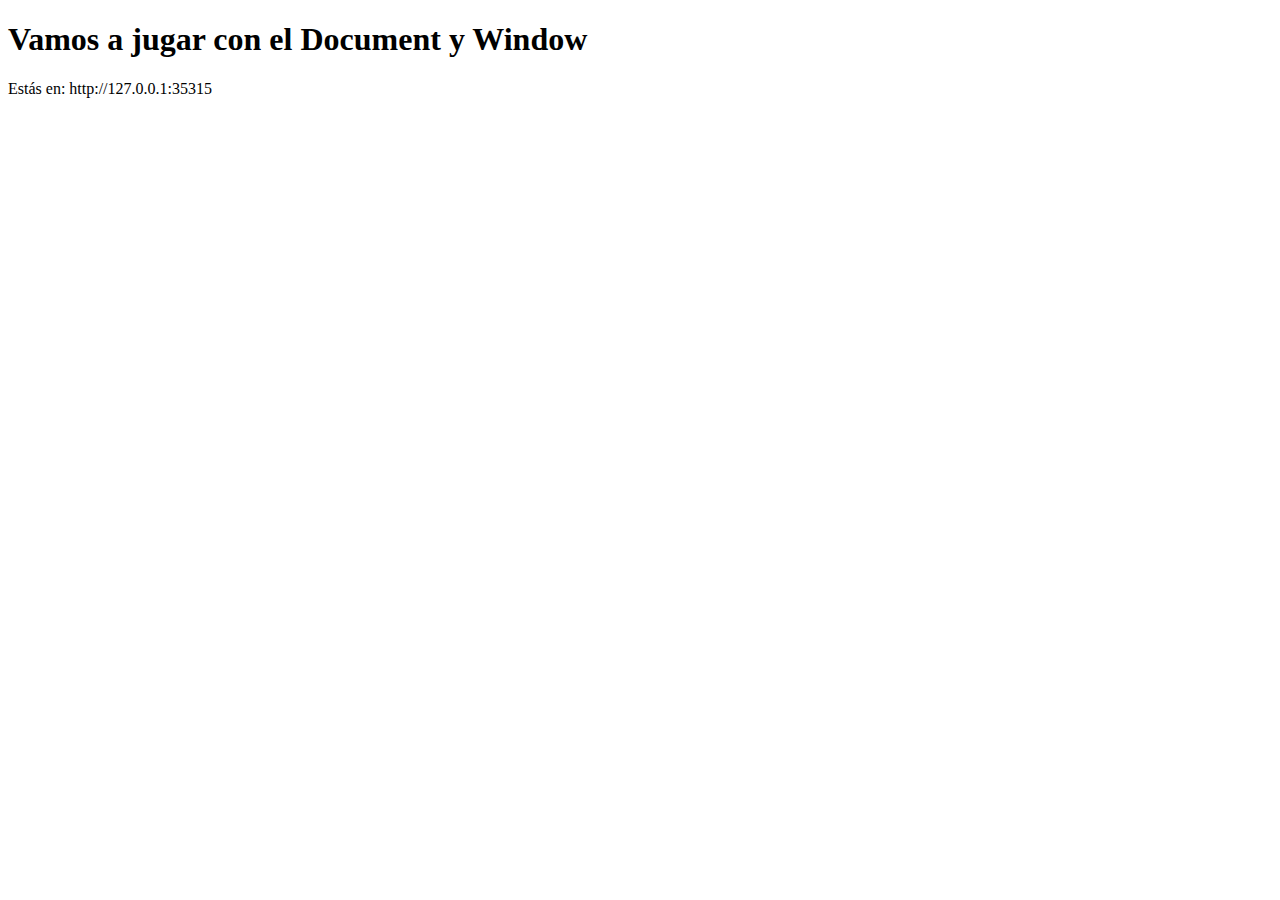
<file: document.html>
<!DOCTYPE html>
<html>
    <head>
        <meta charset="utf-8">
        <title>
            Document Object Model
        </title>
    </head>
    <body>
        <h1>Vamos a jugar con el Document y Window</h1>
        <script> 
        var ruta = window.location
        console.log(console.group)
        document.write("Estás en: " + ruta.origin)
        </script>
    </body>
</html>
</file>
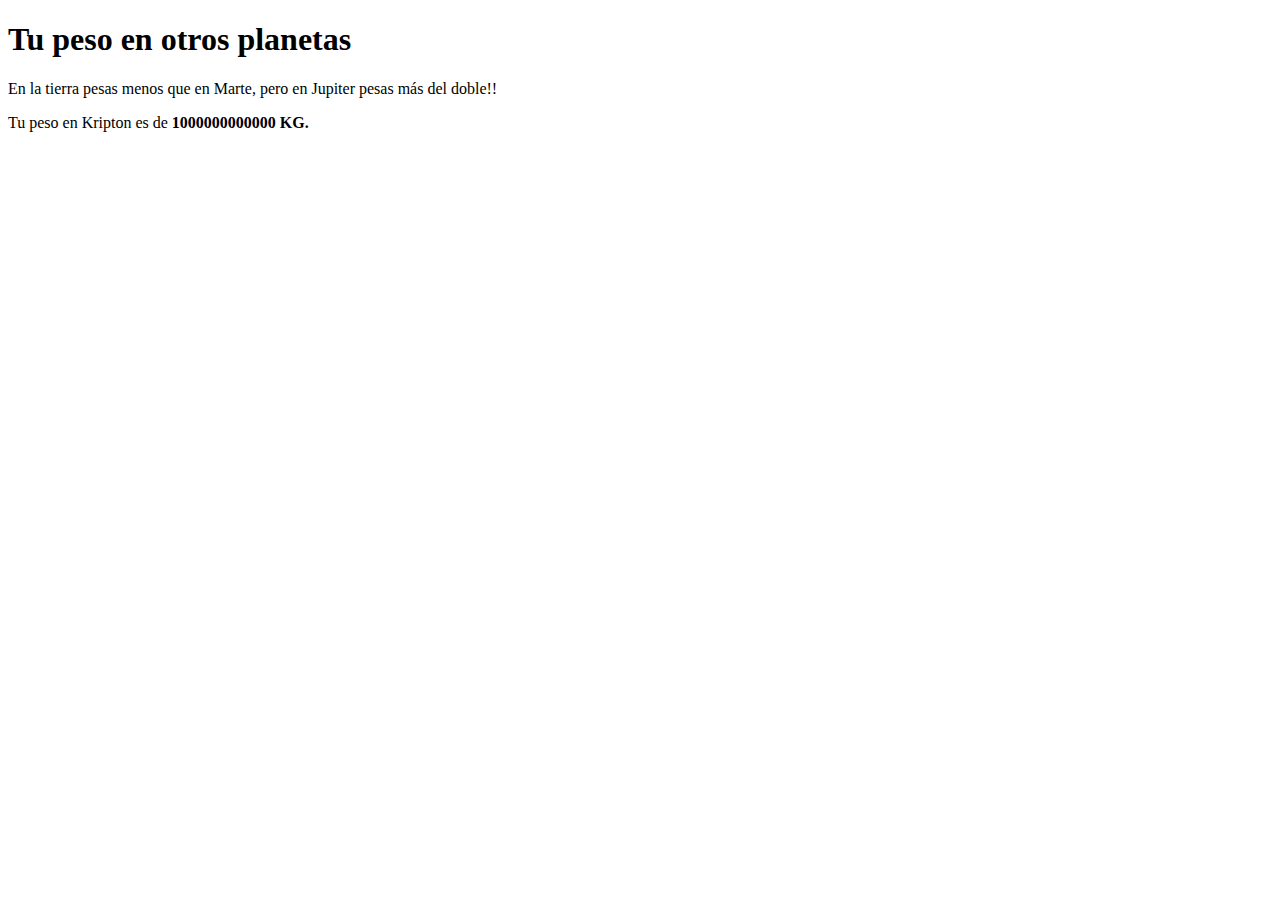
<file: pesoEnMarte.html>
<!DOCTYPE html>
<html lang="en">
<head>
    <meta charset="UTF-8">
    <meta name="viewport" content="width=device-width, initial-scale=1.0">
    <meta http-equiv="X-UA-Compatible" content="ie=edge">
    <title>Tu peso en diferentes planetas</title>
</head>
<body>
        
    <h1>Tu peso en otros planetas</h1>
    <p>En la tierra pesas menos que en Marte, pero en Jupiter pesas más del doble!!</p>
    <script>
                var usuario = prompt ("Cual es tu peso?");
                var planeta = prompt("Elige un planeta.\n1 es Marte, 2 es Jupiter.")
                planeta = parseInt(planeta)
                var peso = parseInt(usuario);
                var g_tierra = 9.8;
                var g_marte = 3.7;
                var g_jupiter = 24.8;
                var peso_final;
                var planeta_elegido

                if (planeta == 1)
                {
                    peso_final = peso * g_marte / g_tierra;
                    planeta_elegido = "Marte"; 
                }
                else if (planeta == 2)
                {
                    peso_final = peso * g_jupiter / g_tierra;
                    planeta_elegido = "Jupiter";
                }
                else
                {
                    peso_final = 1000000000000;
                    planeta_elegido = "Kripton";
                }
                
                peso_final = parseInt(peso_final);
                document.write("Tu peso en " + planeta_elegido + " es de <strong>" + peso_final + " KG.</strong>");
                
                
               
      </script>
</body>
</html>
</file>
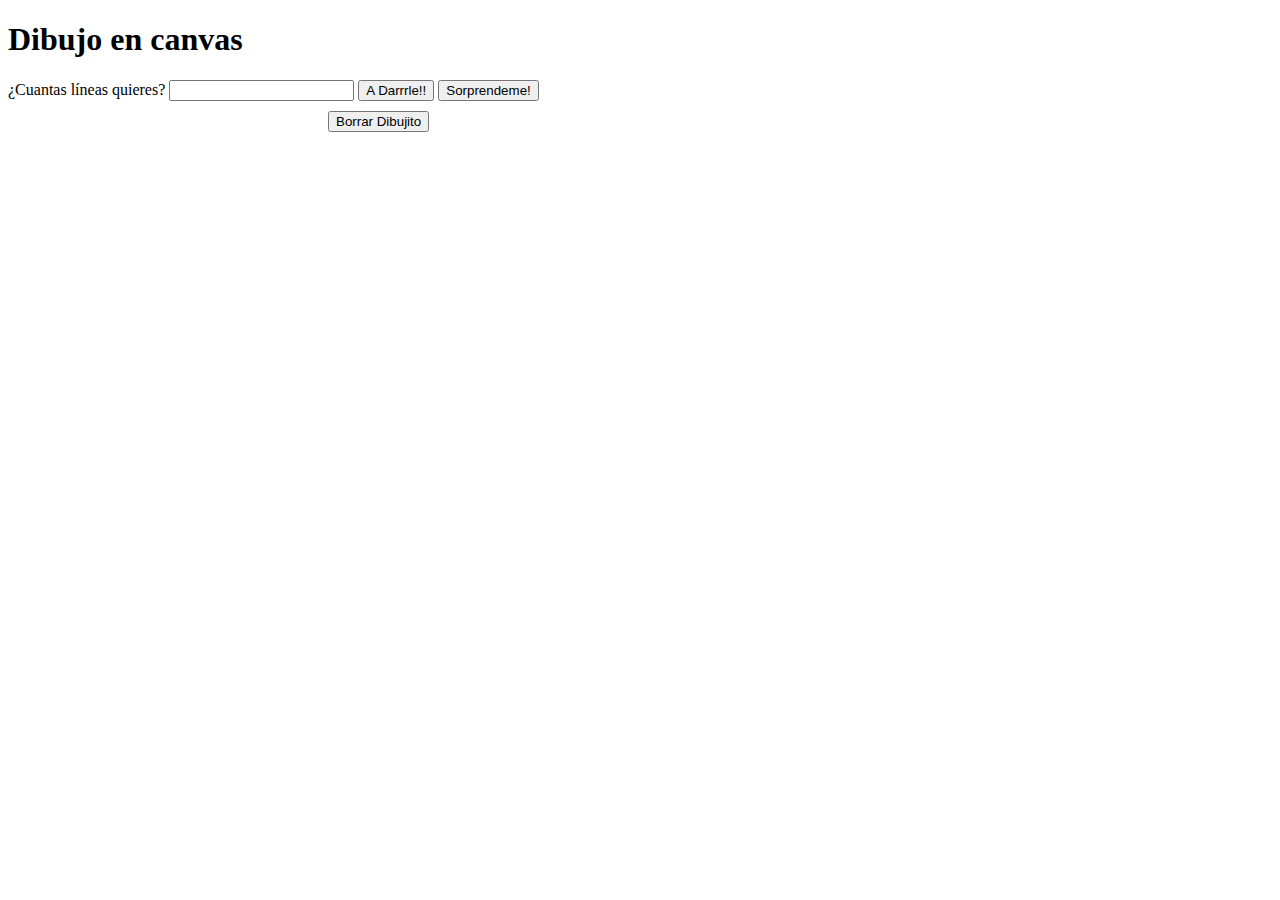
<file: canvas/dibujo.html>
<!DOCTYPE html>
<html lang="en">
<head>
    <meta charset="UTF-8">
    <meta name="viewport" content="width=device-width, initial-scale=1.0">
    <meta http-equiv="X-UA-Compatible" content="ie=edge">
    <title>Canvas</title>
</head>
<body>
    <h1>Dibujo en canvas</h1>
    <p>
        ¿Cuantas líneas quieres?
        <input type="text" id="texto_lineas">
        <input type="button" value="A Darrrle!!" id="boton">
        <input type="button" value="Sorprendeme!" id="boton_sorpresa"> <br/>
        <input type="button" value="Borrar Dibujito" id="boton_borrar" style="margin-left: 320px; margin-top: 10px;">

    </p>
        <canvas height="300px" width="300px" id="dibujo" style="position: absolute;"></canvas>
        <canvas height="300px" width="300px" id="canvas" style="padding-left: 58px; padding-top: 58px;"></canvas>
        <p id="parrafo"></p>
    <script src="./dibujo.js"></script>
</body>
</html>
</file>
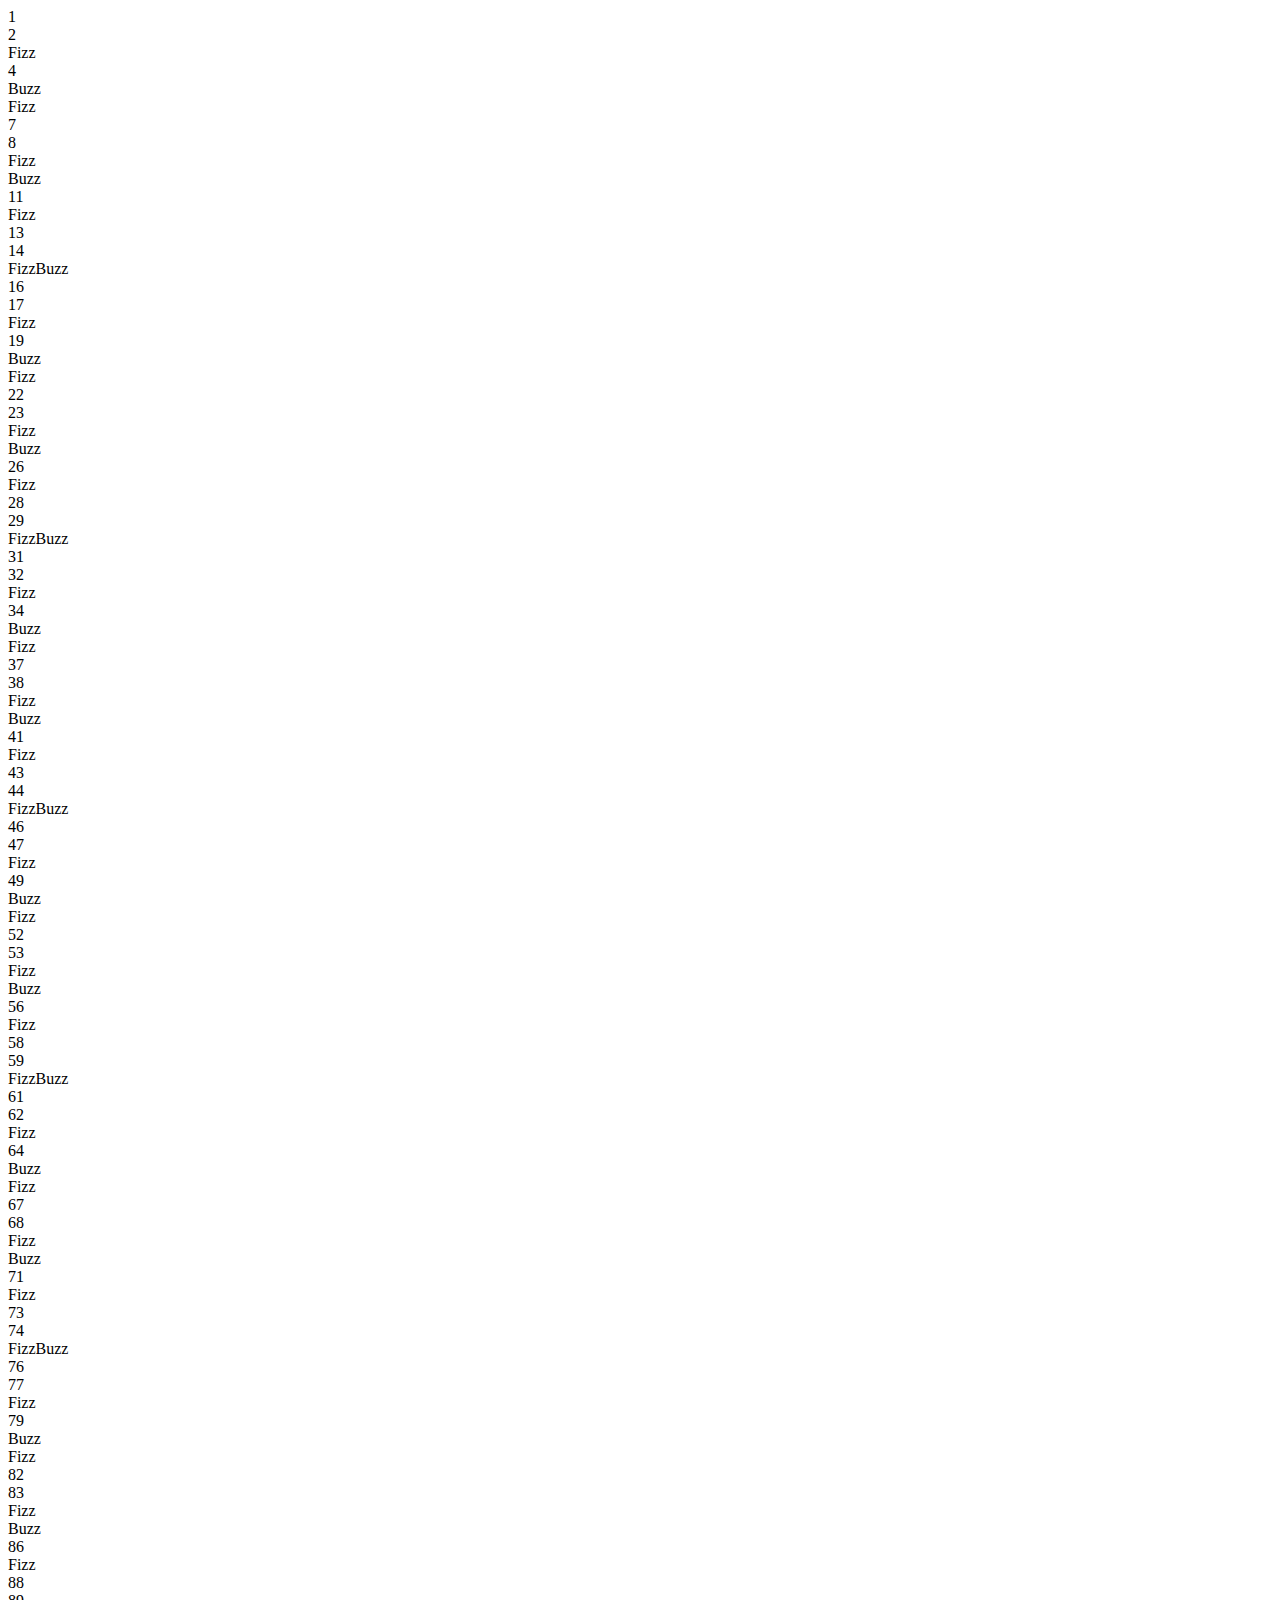
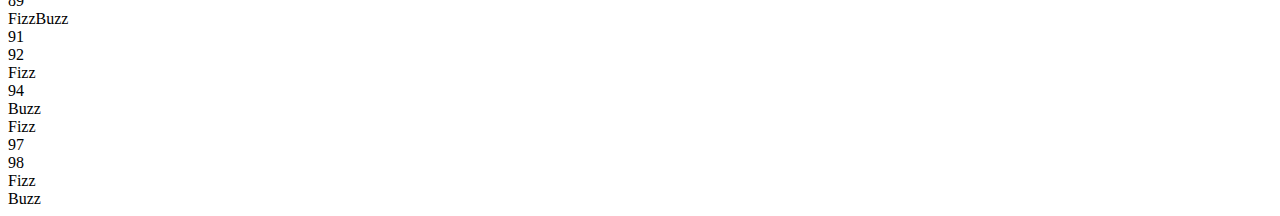
<file: fizzBuzz/modulo.html>
<!DOCTYPE html>
<html lang="en">
<head>
    <meta charset="UTF-8">
    <meta name="viewport" content="width=device-width, initial-scale=1.0">
    <meta http-equiv="X-UA-Compatible" content="ie=edge">
    <title>FizzBuzz</title>
</head>
<body>
    <script src="./fizz.js"></script>
</body>
</html>
</file>
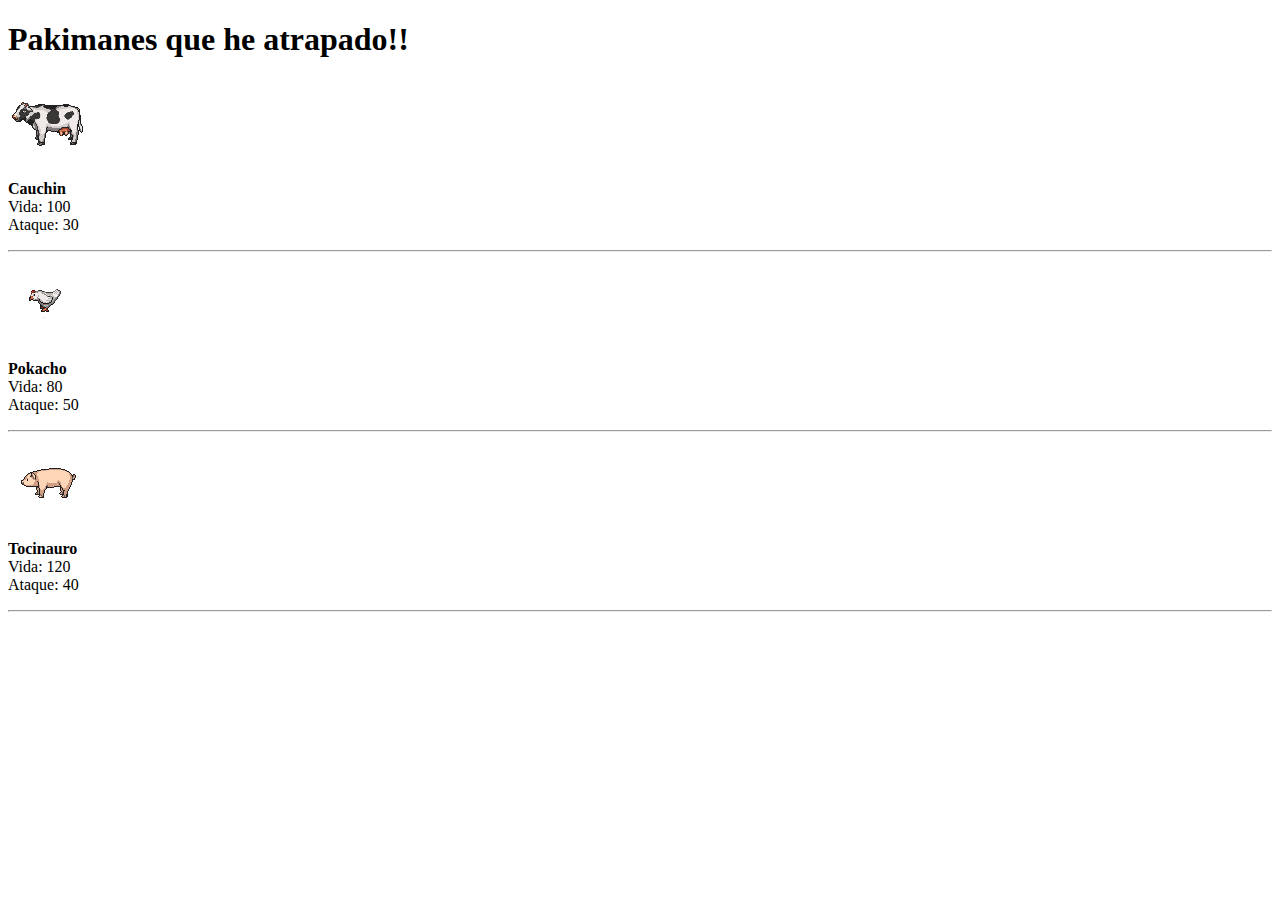
<file: Pakiman!/pakiman.html>
<!DOCTYPE html>
<html lang="en">
<head>
    <meta charset="UTF-8">
    <meta name="viewport" content="width=device-width, initial-scale=1.0">
    <meta http-equiv="X-UA-Compatible" content="ie=edge">
    <title>PakimanDex</title>
</head>
<body>
    <h1>Pakimanes que he atrapado!!</h1>
    <script src="./Pakiman.js"></script>
    <script src="./paki.js"></script>
</body>
</html>
</file>
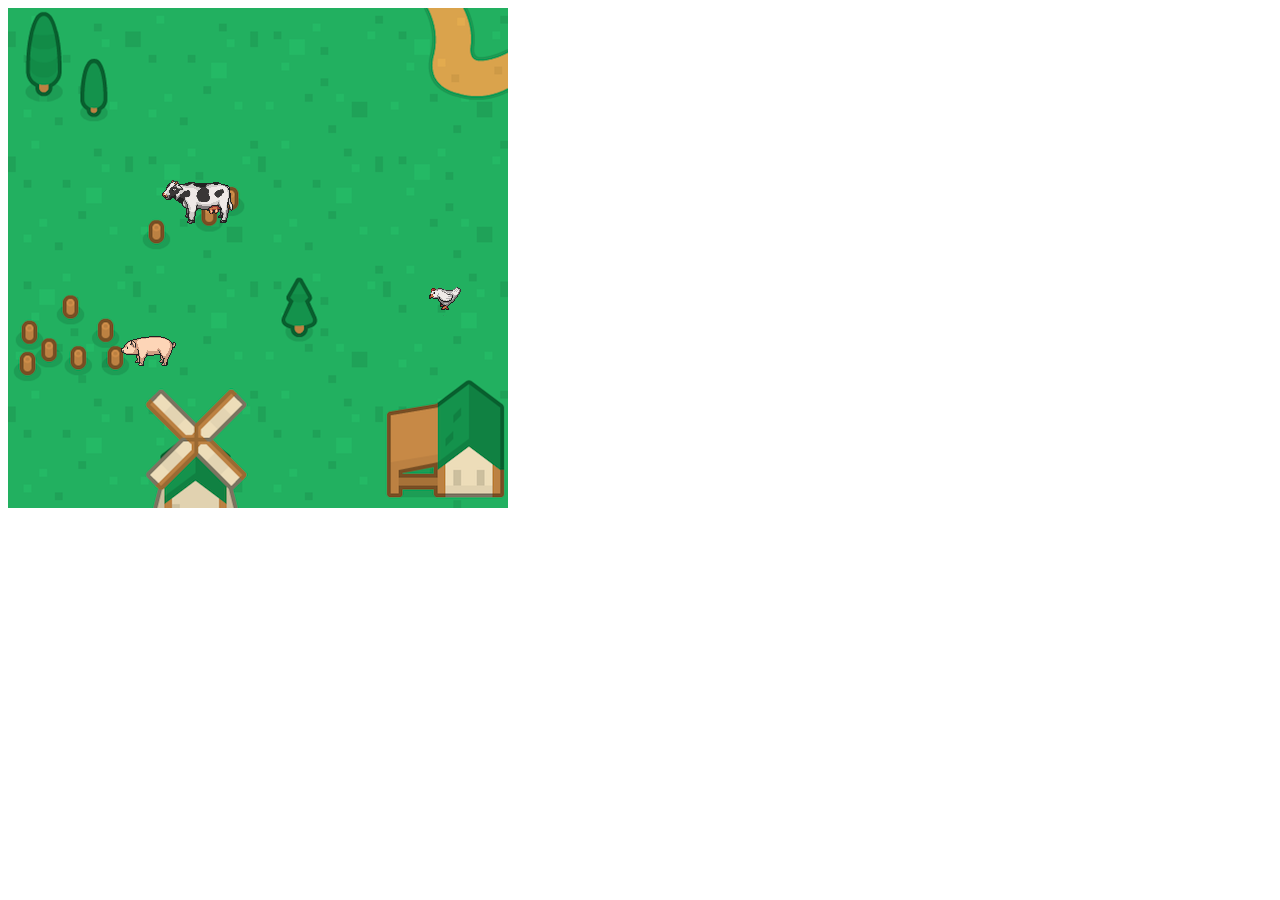
<file: villaPlatzi/villa.html>
<!DOCTYPE html>
<html lang="en">
<head>
    <meta charset="UTF-8">
    <meta name="viewport" content="width=device-width, initial-scale=1.0">
    <meta http-equiv="X-UA-Compatible" content="ie=edge">
    <title>Villa Platzi</title>
</head>
<body>
    <canvas width="500px" height="500px" id="villa-platzi"></canvas>
    <script src="./platzi.js"></script>
</body>
</html>
</file>
